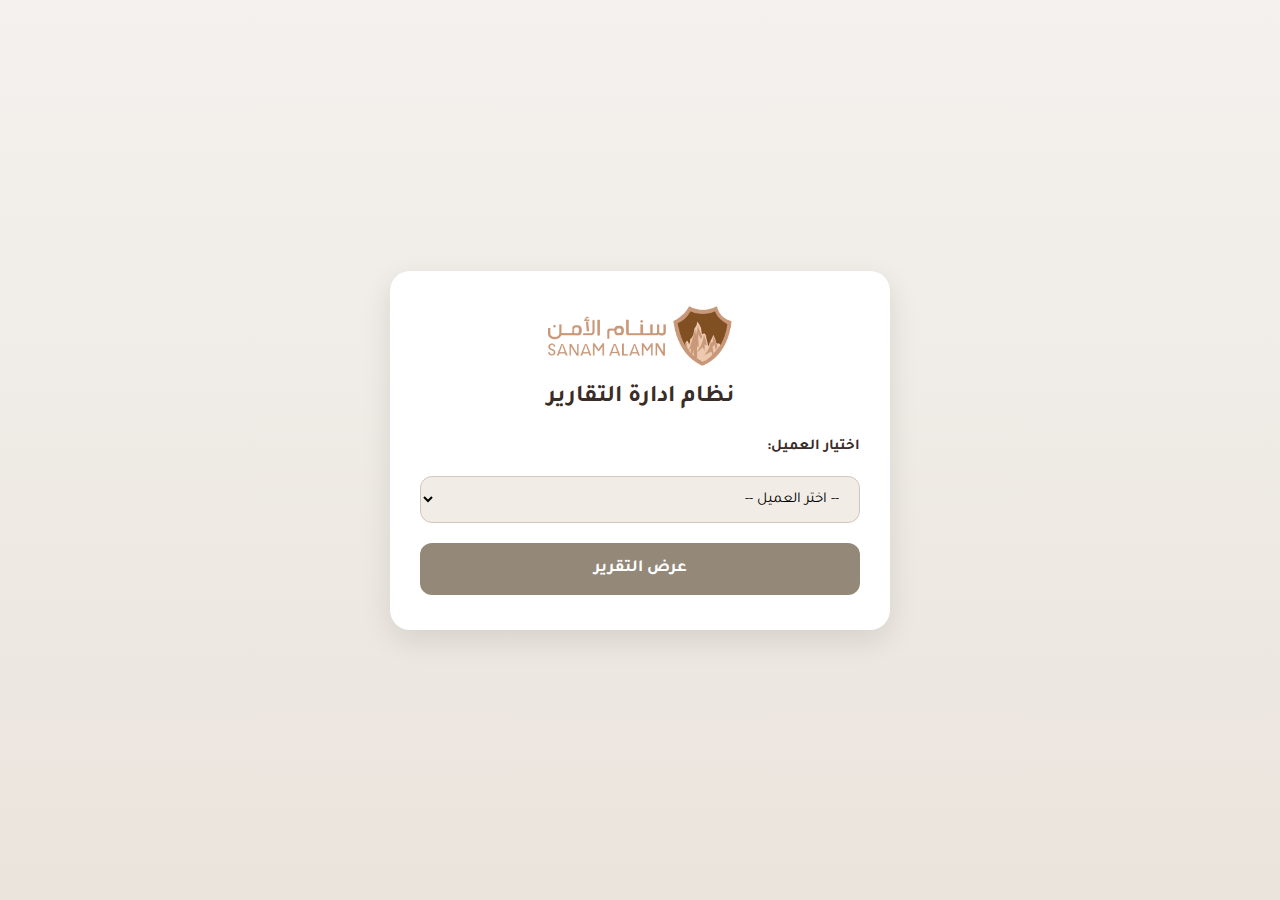
<file: admin/index.html>
<!DOCTYPE html>
<html lang="ar" dir="rtl">
<head>
  <meta charset="UTF-8">
  <meta name="viewport" content="width=device-width, initial-scale=1.0">
  <title>نظام سنام الأمن</title>
  <link href="https://fonts.googleapis.com/css2?family=Tajawal:wght@400;700&display=swap" rel="stylesheet">
  <style>
    body {
      margin: 0;
      padding: 0;
      font-family: 'Tajawal', sans-serif;
      background: linear-gradient(to bottom, #f4f1ee, #eae4dc);
      direction: rtl;
      text-align: right;
      display: flex;
      justify-content: center;
      align-items: center;
      min-height: 100vh;
    }

    .container {
      max-width: 500px;
      width: 100%;
      background-color: #fff;
      border-radius: 20px;
      box-shadow: 0 10px 30px rgba(0,0,0,0.1);
      padding: 35px 30px;
      box-sizing: border-box;
    }

    header {
      text-align: center;
      margin-bottom: 25px;
    }

    header img {
      max-height: 60px;
      margin-bottom: 10px;
    }

    header h1 {
      font-size: 24px;
      color: #3A2D28;
      margin: 0;
      font-weight: bold;
    }

    form {
      display: flex;
      flex-direction: column;
      gap: 20px;
    }

    label {
      font-weight: 600;
      color: #3A2D28;
      font-size: 15px;
    }

    select {
      padding: 14px 16px;
      border-radius: 12px;
      border: 1px solid #D1C7BD;
      background-color: #F1EDE6;
      font-size: 15px;
      font-family: 'Tajawal', sans-serif;
      transition: 0.3s;
    }

    select:focus {
      border-color: #AA8374;
      background-color: #fff;
      outline: none;
      box-shadow: 0 0 0 3px rgba(203, 173, 141, 0.2);
    }

    .btn {
      padding: 16px;
      font-size: 17px;
      font-weight: bold;
      border: none;
      border-radius: 12px;
      background-color: #948979;
      color: white;
      cursor: pointer;
      transition: background 0.3s;
      font-family: 'Tajawal', sans-serif;
    }

    .btn:hover {
      background-color: #AA8374;
    }

    @media (max-width: 600px) {
      .container {
        padding: 25px 20px;
      }

      header h1 {
        font-size: 20px;
      }
    }
  </style>
</head>
<body>

  <div class="container">
    <header>
      <img src="assets/logo_sanam.png" alt="شعار سنام الأمن">
      <h1>نظام ادارة التقارير</h1>
    </header>

    <form>
      <label for="client">اختيار العميل:</label>
      <select id="client">
  <option value="">-- اختر العميل --</option>
  <option value="rajhireports.html">برج تلال تاورز (شركة سليمان الراجحي العقارية)</option>
  <option value="alrifadahreports.html">مقرات عرفة (شركة الرفادة لخدمات الحجاج)</option>
</select>


      <button type="button" class="btn" id="showReportBtn">
        عرض التقرير
      </button>
    </form>
  </div>

  <script>
    document.getElementById('showReportBtn').addEventListener('click', () => {
      const selectedValue = document.getElementById('client').value;
      if (selectedValue) {
        window.location.href = selectedValue;
      } else {
        alert("يرجى اختيار العميل أولاً");
      }
    });
  </script>

</body>
</html>
</file>
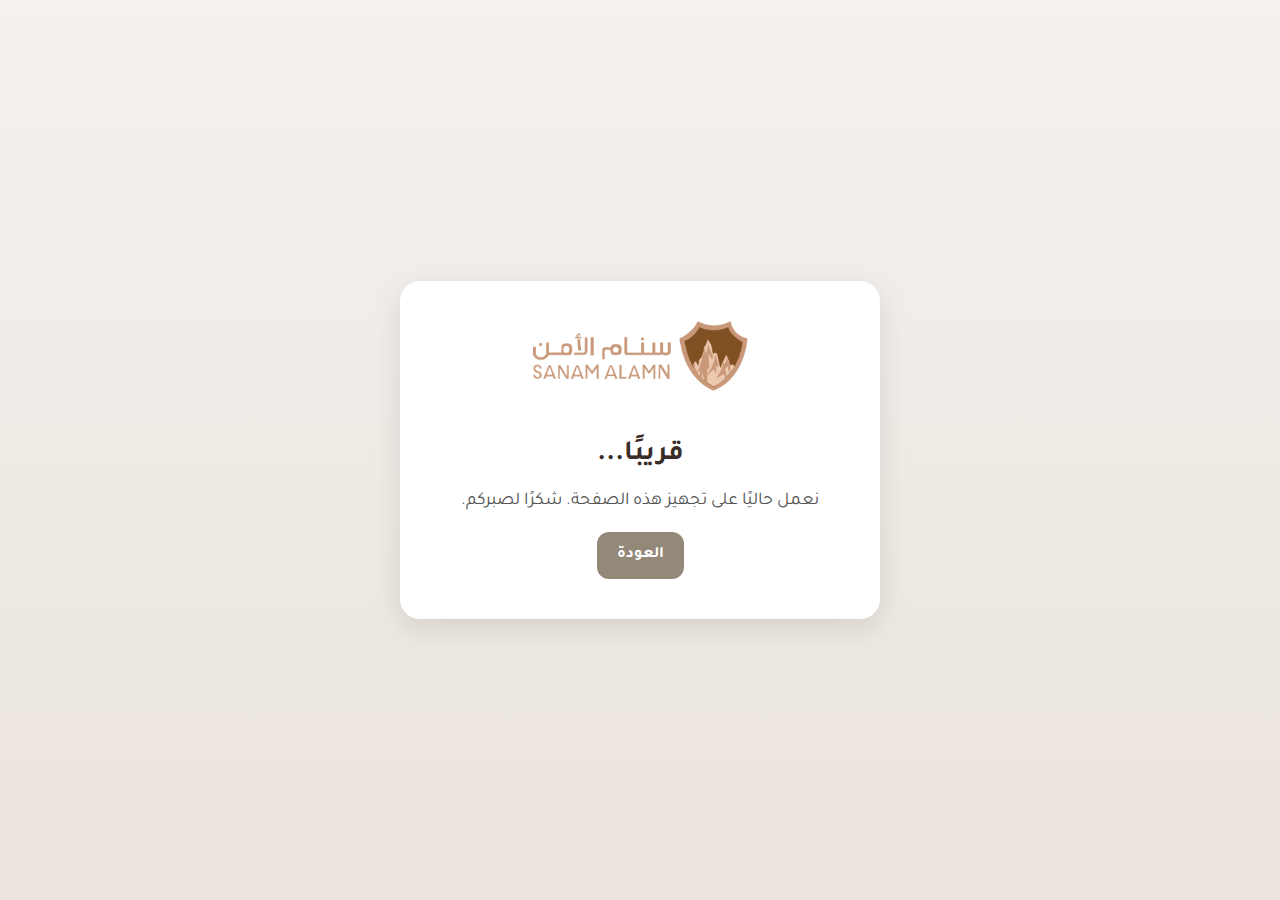
<file: admin/alrifadahreports.html>
<!DOCTYPE html>
<html lang="ar" dir="rtl">
<head>
  <meta charset="UTF-8" />
  <meta name="viewport" content="width=device-width, initial-scale=1.0" />
  <title>قريبًا - نظام سنام الأمن</title>
  <link href="https://fonts.googleapis.com/css2?family=Tajawal:wght@400;700&display=swap" rel="stylesheet" />
  <style>
    body {
      margin: 0;
      padding: 0;
      font-family: 'Tajawal', sans-serif;
      background: linear-gradient(to bottom, #f4f1ee, #eae4dc);
      display: flex;
      justify-content: center;
      align-items: center;
      text-align: center;
      min-height: 100vh;
      direction: rtl;
    }

    .container {
      background-color: #fff;
      padding: 40px 30px;
      border-radius: 20px;
      box-shadow: 0 10px 30px rgba(0, 0, 0, 0.1);
      max-width: 480px;
      width: 100%;
      box-sizing: border-box;
    }

    img {
      max-height: 70px;
      margin-bottom: 20px;
    }

    h1 {
      font-size: 28px;
      color: #3A2D28;
      margin-bottom: 10px;
    }

    p {
      font-size: 18px;
      color: #555;
      margin-bottom: 20px;
    }

    .btn-back {
      background-color: #948979;
      color: #fff;
      padding: 14px 20px;
      font-size: 16px;
      font-weight: bold;
      border: none;
      border-radius: 12px;
      cursor: pointer;
      transition: background 0.3s;
      font-family: 'Tajawal', sans-serif;
    }

    .btn-back:hover {
      background-color: #AA8374;
    }

    @media (max-width: 600px) {
      .container {
        padding: 25px 20px;
      }

      h1 {
        font-size: 22px;
      }

      p {
        font-size: 16px;
      }
    }
  </style>
</head>
<body>
  <div class="container">
    <img src="logo_sanam.png" alt="شعار سنام الأمن" />
    <h1>قريبًا...</h1>
    <p>نعمل حاليًا على تجهيز هذه الصفحة. شكرًا لصبركم.</p>
    <button class="btn-back" onclick="window.history.back()">العودة</button>
  </div>
</body>
</html>
</file>
